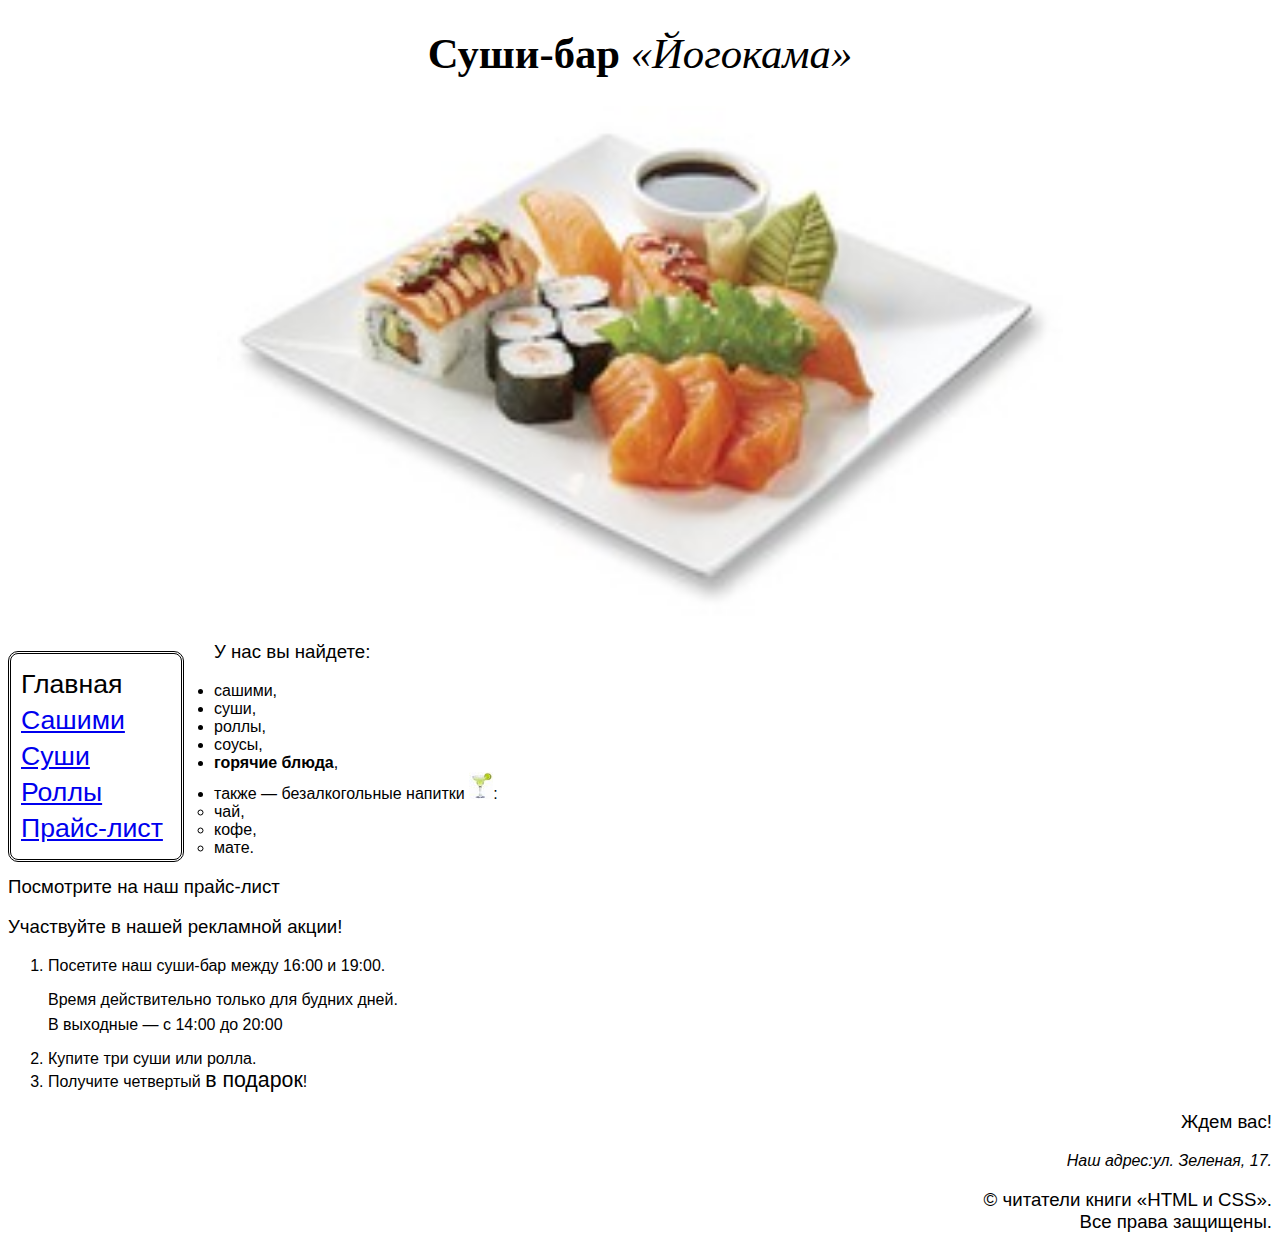
<file: site/index.html>
﻿<!doctype html>
<html>
   <head>
	  <meta name="generator" content="Note++">
	  <meta name="author" content="Андрей">
	  <meta name="keywords" content="суши-бар, Йокогама, сашими, суши, роллы">
	  <meta name="description" content="Суши-бар Йокогама. Сашими, суши, роллы, напитки">
      <meta charset="UTF-8">
      <title>Йокогама: суши-бар</title>
      <link href="styles/2.1.css" rel="stylesheet"
      type="text/css"
   </head>
   <body>
   <header>
      <h1>Суши-бар <em>&laquo;Йогокама&raquo;</em></h1>
      <p class="picture"><img src="images/sushi.jpg" title="суши"></p>
   </header>
   <nav>
   <div>Главная</div>
   <div><a href="pages/sashimi.html">Сашими</a></div>
   <div><a href="pages/sushi.html">Cуши</a></div>
   <div><a href="pages/rolls.html">Роллы</a></div>
   <div><a href="pages/pricelist.html">Прайс-лист</a></div>
   </nav>
   <main>
      <p>У нас вы найдете:
	  <ul>
		<li>сашими,</li>
		<li>суши,</li>
		<li>роллы,</li>
		<li>соусы,</li>
		<li><strong>горячие блюда</strong>,</li>
		<li>также&nbsp;&mdash; безалкогольные напитки
		<img src="images/drink.jpg">:
			<ul>
				<li>чай,</li>
				<li>кофе,</li>
				<li>мате.</li>
			</ul>
		</li>
	  </ul>
	  <p>Посмотрите на наш прайс-лист</p>
	  <p>Участвуйте в нашей рекламной акции!</p>
	  <ol>
		<li>Посетите наш суши-бар между 16:00 и 19:00.</li>
	  </ol>
	  <div class="advertising">
		<div>Время действительно только для будних дней.</div>
		<div>В выходные&nbsp;&mdash; с 14:00 до 20:00</div>
	  </div>
	  <ol start="2">
		<li>Купите три суши или ролла.</li>
		<li>Получите четвертый <span class="biggest">в подарок</span>!</li>
	  </ol>
   </main>
   <footer>
      <p class="greeting">Ждем вас!</p>
      <address>Наш адрес:ул. Зеленая, 17.</address>
	  <p>&copy; читатели книги &laquo;HTML и CSS&raquo;.
	  <br>Все права защищены.</p>
   </footer>
   </body>
</html>
</file>
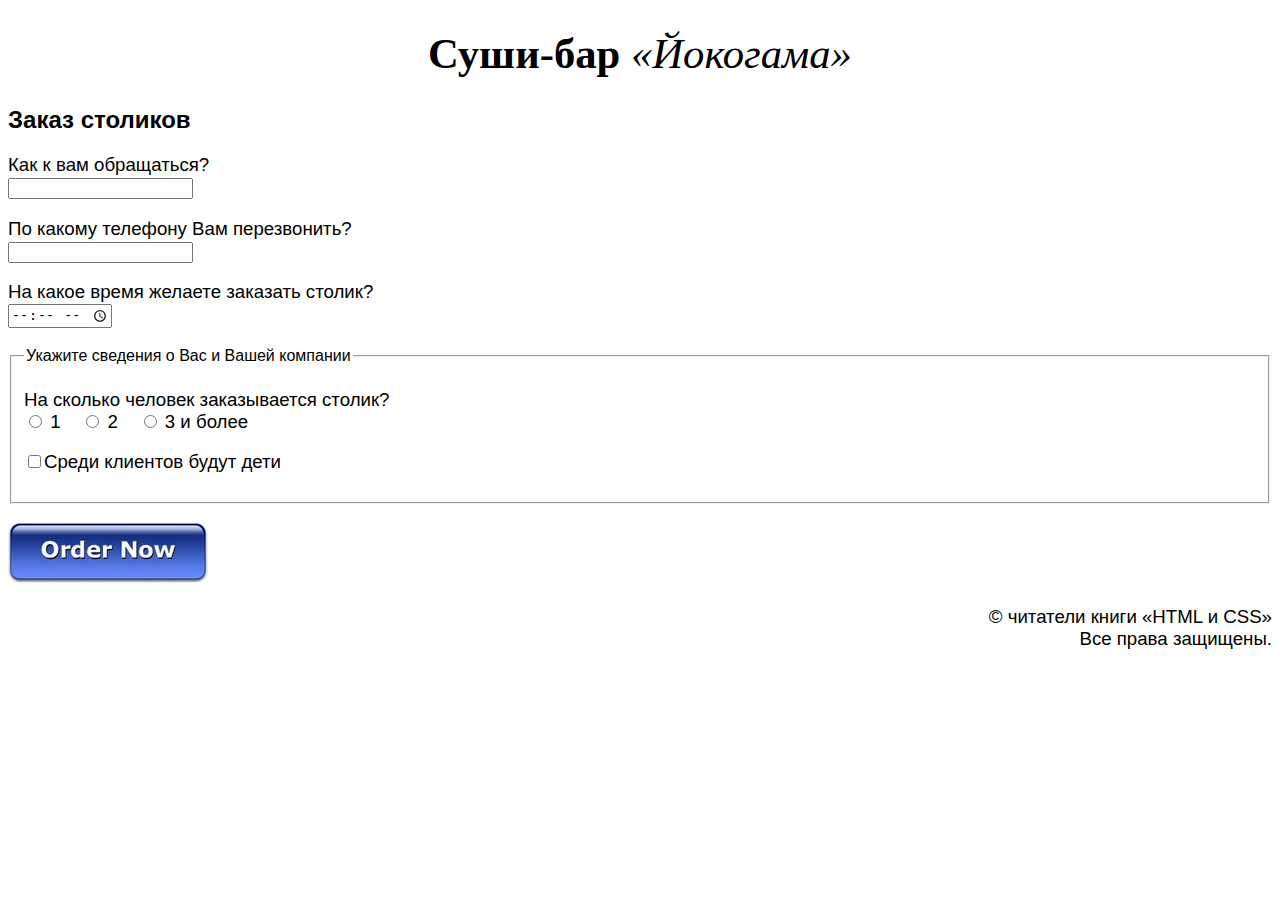
<file: site/pages/order.html>
<!doctype html>
<html>
	<head>
	    <meta name="generator" content="Note++">
	    <meta name="author" content="Андрей">
	    <meta name="keywords" content="суши-бар, Йокогама, сашими, суши, роллы">
	    <meta name="description" content="Суши-бар Йокогама. Сашими, суши, роллы, напитки">
		<meta charset="UTF-8">
		<title>Заказ столиков ::
		Йокогама: суши-бар</title>
		<link href="../styles/2.1.css" 
		rel="stylesheet" type="text/css">
	</head>
	<body>
		<header>
			<h1>Суши-бар
			<em>&laquo;Йокогама&raquo;</em></h1>
		</header>
		<!-- <nav> -->
			<!-- <div><a href="../index.html">Главная</a></div> -->
			<!-- <div><a href="sashimi.html">Сашими</a></div> -->
			<!-- <div><a href="sushi.html">Cуши</a></div> -->
			<!-- <div><a href="rolls.html">Роллы</a></div> -->
			<!-- <div>Прайс-лист</div> -->
		<!-- </nav> -->
		<main>
			<h2>Заказ столиков</h2>
			<form action="mailto:order@yokogama.ru" method="post" enctype="text/plain">
				<p><label for="name">Как к вам обращаться?</label><br>
				<input type="text" name="name" id="name" required></p>
				<p><label for="phone">По какому телефону Вам перезвонить?</label><br>
				<input type="text" name="phone" id="phone" required></p>
				<p><label="time">На какое время желаете заказать столик?</label><br>
				<input type="time" name="time" id="time" required></p>
				<fieldset>
					<legend>Укажите сведения о Вас и Вашей компании</legend>
					<p><label for="cnt">На сколько человек заказывается столик?</label><br>
					<input type="radio" name="cnt" id="cnt" value="1"> 1&nbsp;&nbsp;&nbsp;
					<input type="radio" name="cnt" value="2"> 2&nbsp;&nbsp;&nbsp;
					<input type="radio" name="cnt" value="more"> 3 и более</p>
					<p><input type="checkbox" name="children" value="*">Среди клиентов будут дети</p>
				</fieldset>
				<p><input type="image" src="../images/order_button.jpg"></p>
			</form>
		</main>
		<footer>
			<p>&copy; читатели книги &laquo;HTML и 
			CSS&raquo;<br>Все права защищены.</p>
		</footer>
	</body>
</html>
</file>
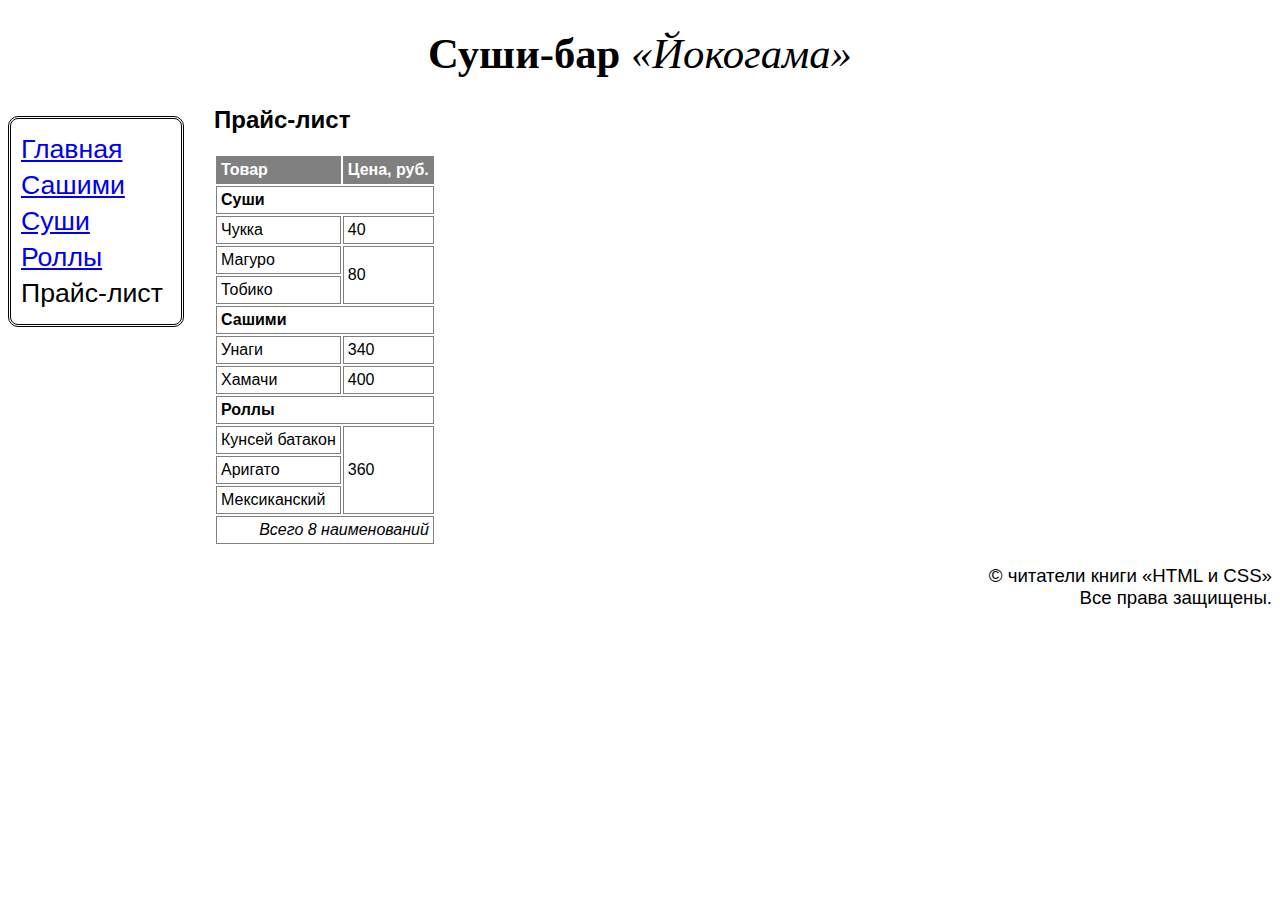
<file: site/pages/pricelist.html>
<!doctype html>
<html>
	<head>
		<meta name="generator" content="Note++">
	    <meta name="author" content="Андрей">
	    <meta name="keywords" content="суши-бар, Йокогама, сашими, суши, роллы">
	    <meta name="description" content="Суши-бар Йокогама. Сашими, суши, роллы, напитки">
		<meta charset="UTF-8">
		<title>Прайс-лист ::
		Йокогама: суши-бар</title>
		<link href="../styles/2.1.css" 
		rel="stylesheet" type="text/css">
	</head>
	<body>
		<header>
			<h1>Суши-бар
			<em>&laquo;Йокогама&raquo;</em></h1>
		</header>
		<nav>
			<div><a href="../index.html">Главная</a></div>
			<div><a href="sashimi.html">Сашими</a></div>
			<div><a href="sushi.html">Cуши</a></div>
			<div><a href="rolls.html">Роллы</a></div>
			<div>Прайс-лист</div>
		</nav>
		<main>
			<h2>Прайс-лист</h2>
			<table class="pricelist">
				<thead>
					<tr><th>Товар</th><th>Цена, руб.</th></tr>
				</thead>
				<tbody>
					<tr><th colspan="2">Суши</th></tr>
					<tr><td>Чукка</td><td>40</td></tr>
					<tr><td>Магуро</td><td rowspan="2">80</td></tr>
					<tr><td>Тобико</td></tr>
					<tr><th colspan="2">Сашими</th></tr>
					<tr><td>Унаги</td><td>340</td></tr>
					<tr><td>Хамачи</td><td>400</td></tr>
					<tr><th colspan="2">Роллы</th></tr>
					<tr><td>Кунсей батакон</td><td rowspan="3">360</td></tr>
					<tr><td>Аригато</td></tr>
					<tr><td>Мексиканский</td></tr>
				</tbody>
				<tfoot>
					<tr><td colspan="2">Всего 8 наименований</td></tr>
				</tfoot>
			</table>
		</main>
		<footer>
			<p>&copy; читатели книги &laquo;HTML и 
			CSS&raquo;<br>Все права защищены.</p>
		</footer>
	</body>
</html>
</file>
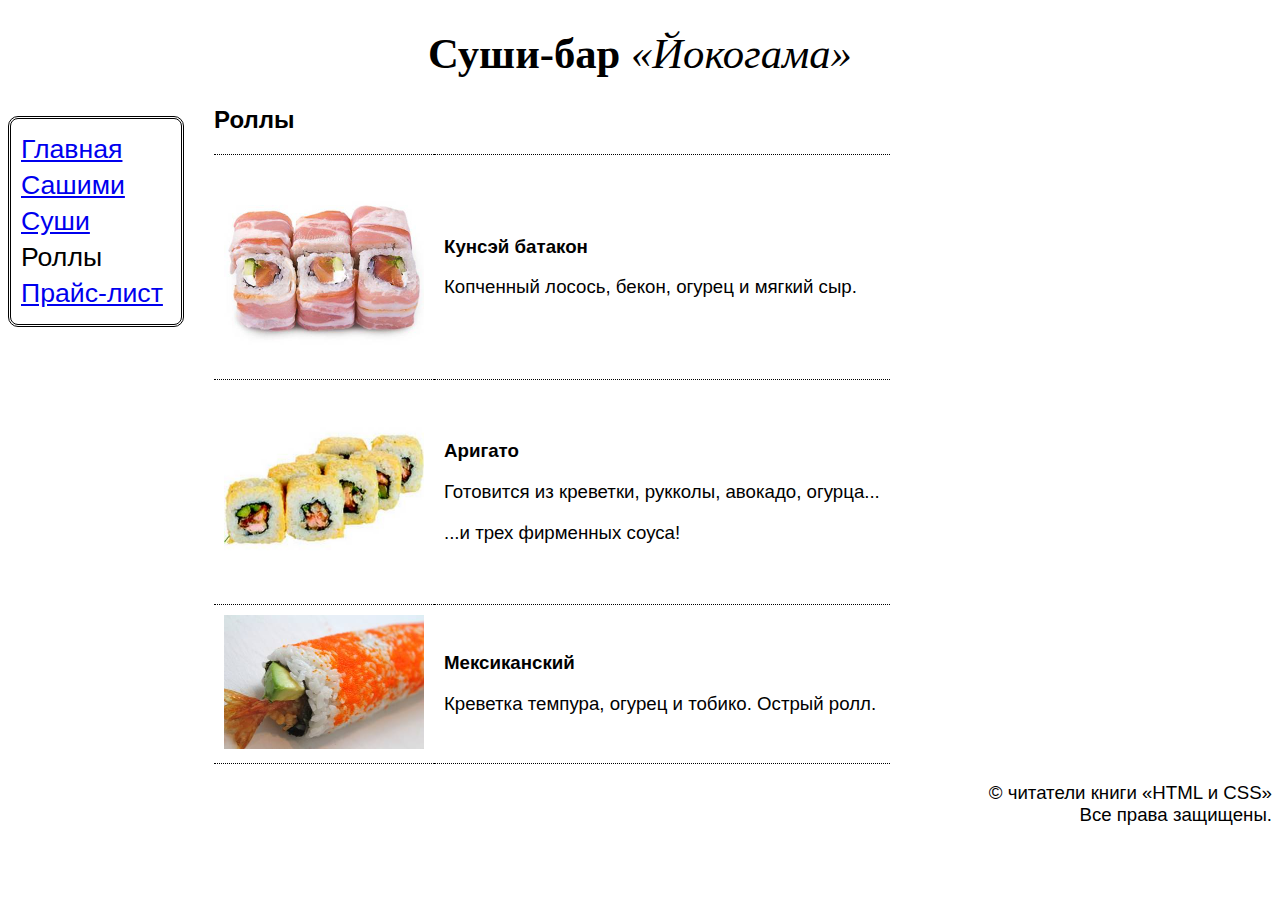
<file: site/pages/rolls.html>
<!doctype html>
<html>
	<head>
	    <meta name="generator" content="Note++">
	    <meta name="author" content="Андрей">
	    <meta name="keywords" content="суши-бар, Йокогама, роллы, кунсэй батакон, аригато, мексиканский">
	    <meta name="description" content="Суши-бар Йокогама. Сашими, суши, роллы, напитки">
		<meta charset="UTF-8">
		<title>Роллы ::
		Йокогама: суши-бар</title>
		<link href="../styles/2.1.css" 
		rel="stylesheet" type="text/css">
	</head>
	<body>
		<header>
			<h1>Суши-бар
			<em>&laquo;Йокогама&raquo;</em></h1>
		</header>
		<nav>
			<div><a href="../index.html">Главная</a></div>
			<div><a href="sashimi.html">Сашими</a></div>
			<div><a href="sushi.html">Cуши</a></div>
			<div>Роллы</div>
			<div><a href="pricelist.html">Прайс-лист</a></div>
		</nav>
		<main>
			<h2>Роллы</h2>
			<table class="catalog">
				<tr>
					<td><img 
					src="../images/roll_kunsei_batakon.jpg"></td>
					<td>
						<h3>Кунсэй батакон</h3>
						<p>Копченный лосось, бекон, огурец и мягкий сыр.</p>
					</td>
				</tr>
				<tr>
					<td><img
					src="../images/roll_arigato.jpg"></td>
					<td>
						<h3>Аригато</h3>
						<p>Готовится из креветки, рукколы, авокадо, огурца...</p>
						<p>...и трех фирменных соуса!</p>
					</td>
				</tr>
				<tr>
					<td><img
					src="../images/roll_mexican.jpg"></td>
					<td>
					<h3>Мексиканский</h3>
					<p>Креветка темпура, огурец и тобико. Острый ролл.</p>
					</td>
				</tr>
			</table>
		</main>
		<footer>
			<p>&copy; читатели книги &laquo;HTML и 
			CSS&raquo;<br>Все права защищены.</p>
		</footer>
	</body>
</html>
</file>
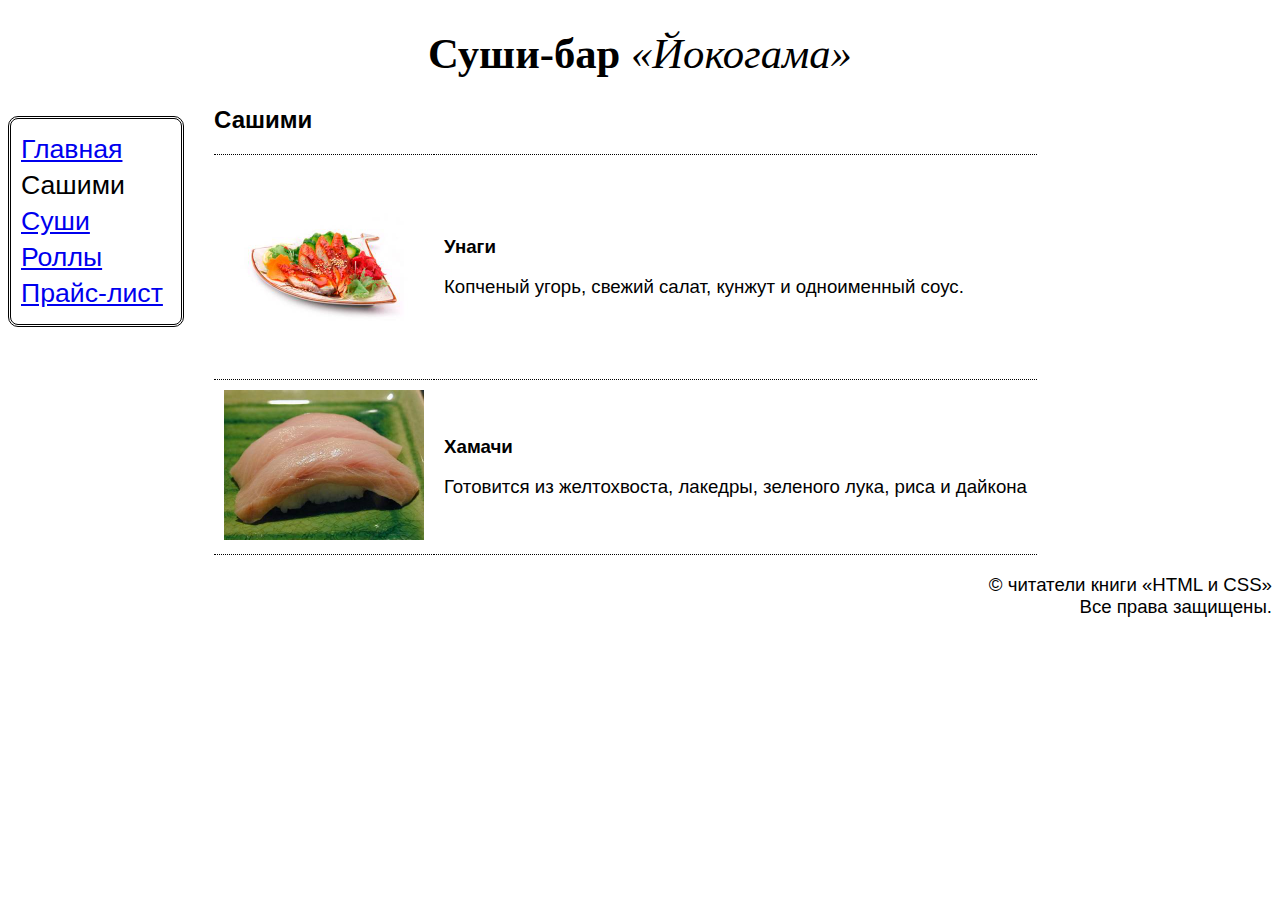
<file: site/pages/sashimi.html>
<!doctype html>
<html>
	<head>
	    <meta name="generator" content="Note++">
	    <meta name="author" content="Андрей">
	    <meta name="keywords" content="суши-бар, Йокогама, сашими, унаги, хамачи">
	    <meta name="description" content="Суши-бар Йокогама. Сашими, суши, роллы, напитки">
		<meta charset="UTF-8">
		<title>Сашими ::
		Йокогама: суши-бар</title>
		<link href="../styles/2.1.css" 
		rel="stylesheet" type="text/css">
	</head>
	<body>
		<header>
			<h1>Суши-бар
			<em>&laquo;Йокогама&raquo;</em></h1>
		</header>
		<nav>
			<div><a href="../index.html">Главная</a></div>
			<div>Сашими</div>
			<div><a href="sushi.html">Cуши</a></div>
			<div><a href="rolls.html">Роллы</a></div>
			<div><a href="pricelist.html">Прайс-лист</a></div>
		</nav>
		<main>
			<h2>Сашими</h2>
			<table class="catalog">
				<tr>
					<td><img 
					src="../images/sashimi_unagi.jpg"></td>
					<td>
						<h3>Унаги</h3>
						<p>Копченый угорь, свежий салат, кунжут и одноименный соус.</p>
					</td>
				</tr>
				<tr>
					<td><img
					src="../images/sashimi_hamachi.jpg"></td>
					<td>
						<h3>Хамачи</h3>
						<p>Готовится из желтохвоста, лакедры, зеленого лука, риса и дайкона</p>
					</td>
				</tr>
			</table>
		</main>
		<footer>
			<p>&copy; читатели книги &laquo;HTML и 
			CSS&raquo;<br>Все права защищены.</p>
		</footer>
	</body>
</html>
</file>
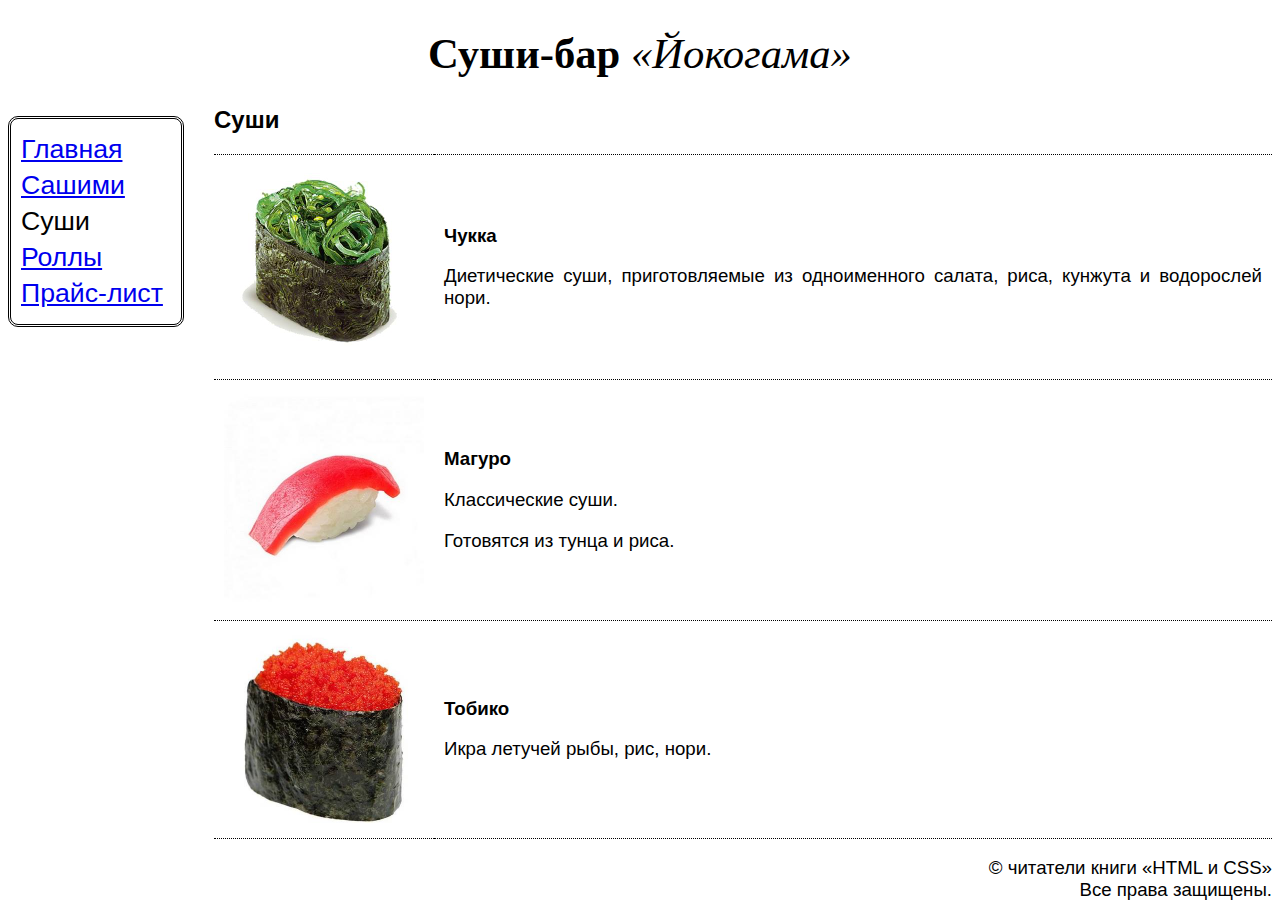
<file: site/pages/sushi.html>
<!doctype html>
<html>
	<head>
	    <meta name="generator" content="Note++">
	    <meta name="author" content="Андрей">
	    <meta name="keywords" content="суши-бар, Йокогама, суши, чукка, магуро, тобико">
	    <meta name="description" content="Суши-бар Йокогама. Сашими, суши, роллы, напитки">
		<meta charset="UTF-8">
		<title>Суши ::
		Йокогама: суши-бар</title>
		<link href="../styles/2.1.css" 
		rel="stylesheet" type="text/css">
	</head>
	<body>
		<header>
			<h1>Суши-бар
			<em>&laquo;Йокогама&raquo;</em></h1>
		</header>
		<nav>
			<div><a href="../index.html">Главная</a></div>
			<div><a href="sashimi.html">Сашими</a></div>
			<div>Cуши</div>
			<div><a href="rolls.html">Роллы</a></div>
			<div><a href="pricelist.html">Прайс-лист</a></div>
		</nav>
		<main>
			<h2>Суши</h2>
			<table class="catalog">
				<tr>
					<td><img 
					src="../images/sushi_chukka.jpg"></td>
					<td>
						<h3>Чукка</h3>
						<p>Диетические суши, приготовляемые из 
						одноименного салата, риса, кунжута и 
						водорослей нори.</p>
					</td>
				</tr>
				<tr>
					<td><img
					src="../images/sushi_maguro.jpg"></td>
					<td>
						<h3>Магуро</h3>
						<p>Классические суши.</p>
						<p>Готовятся из тунца и риса.</p>
					</td>
				</tr>
				<tr>
					<td><img
					src="../images/sushi_tobiko.jpg"></td>
					<td>
					<h3>Тобико</h3>
					<p>Икра летучей рыбы, рис, нори.</p>
					</td>
				</tr>
			</table>
		</main>
		<footer>
			<p>&copy; читатели книги &laquo;HTML и 
			CSS&raquo;<br>Все права защищены.</p>
		</footer>
	</body>
</html>
</file>
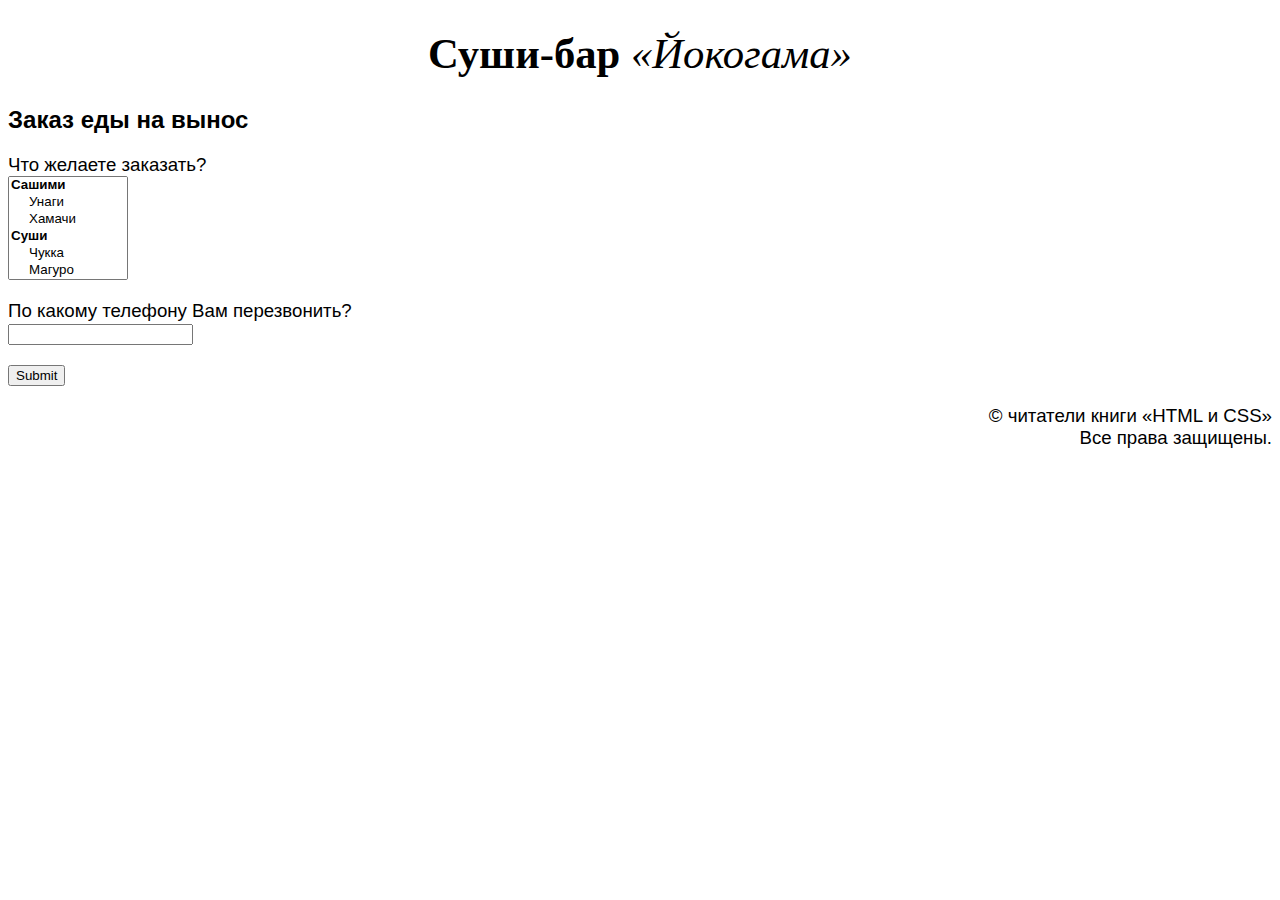
<file: site/pages/takeaway.html>
<!doctype html>
<html>
	<head>
	    <meta name="generator" content="Note++">
	    <meta name="author" content="Андрей">
	    <meta name="keywords" content="суши-бар, Йокогама, сашими, суши, роллы">
	    <meta name="description" content="Суши-бар Йокогама. Сашими, суши, роллы, напитки">
		<meta charset="UTF-8">
		<title>Заказ еды на вынос ::
		Йокогама: суши-бар</title>
		<link href="../styles/2.1.css" 
		rel="stylesheet" type="text/css">
	</head>
	<body>
		<header>
			<h1>Суши-бар
			<em>&laquo;Йокогама&raquo;</em></h1>
		</header>
		<!-- <nav> -->
			<!-- <div><a href="../index.html">Главная</a></div> -->
			<!-- <div><a href="sashimi.html">Сашими</a></div> -->
			<!-- <div><a href="sushi.html">Cуши</a></div> -->
			<!-- <div><a href="rolls.html">Роллы</a></div> -->
			<!-- <div>Прайс-лист</div> -->
		<!-- </nav> -->
		<main>
			<h2>Заказ еды на вынос</h2>
			<form action="mailto:order@yokogama.ru" method="post" enctype="text/plain">
				<p><label for="dishes">Что желаете заказать?</label><br>
				<select name="dishes" id="dishes" size="6" multiple>
					<optgroup label="Сашими">
						<option value="unagi">Унаги</option>
						<option value="hamachi">Хамачи</option>
					</optgroup>
					<optgroup label="Суши">
						<option value="chukka">Чукка</option>
						<option value="maguro">Магуро</option>
						<option value="tobiko">Тобико</option>
					</optgroup>
					<optgroup label="Роллы">
						<option value="kunsei_batakon">Кунсей батакон</option>
						<option value="arigato">Аригато</option>
						<option value="mexican">Мексиканские</option>
					</optgroup>
				</select></p>
				<p><label for="phone">По какому телефону Вам перезвонить?</label><br>
				<input type="text" name="phone" id="phone" required></p>
				<p><input type="submit"></p>
			</form>
		</main>
		<footer>
			<p>&copy; читатели книги &laquo;HTML и 
			CSS&raquo;<br>Все права защищены.</p>
		</footer>
	</body>
</html>
</file>
<file: site/styles/2.1.css>
﻿body {
	font-family: Arial;
}
	
h1 {
    font-family: Verdana;
    font-size: 32pt;
}

p {
    font-size: 14pt !important;
}

p.greeting {
	font-size: 24pt;
}
	
.picture img {
	width: 67%;
}
	
h1 em {
	font-weight: normal;
}
	
.advertising {
	margin-left: 30pt;
}

header {
	text-align: center;
}

main {
	text-align: justify;
}

footer {
	text-align: right;
}

div {
	font-size: 12pt;
	margin-top: 5pt;
	margin-bottom: 5pt;
}

.biggest {
	font-size: 16pt;
}

table.pricelist th, table.pricelist td {
	border: grey thin solid;
	padding: 4px;
}

table.catalog {
	border-collapse: collapse;
}

table.catalog td {
	border-top: black thin dotted;
	border-bottom: black thin dotted;
	padding: 10px;
}

table.catalog img {
	width: 200px;
}

table.pricelist thead th {
	color: white;
	background-color: grey;
}

table.pricelist tfoot td {
	text-align: right;
	font-style: italic;
}

nav {
	float: left;
	width: 150px;
	margin: 10px 30px 10px 0px;
	padding: 10px;
	border: black medium double;
	border-radius: 10px;
}

nav div {
	font-size: 20pt;
	margin-top: 5px;
	margin-bottom: 5px;
}
</file>
